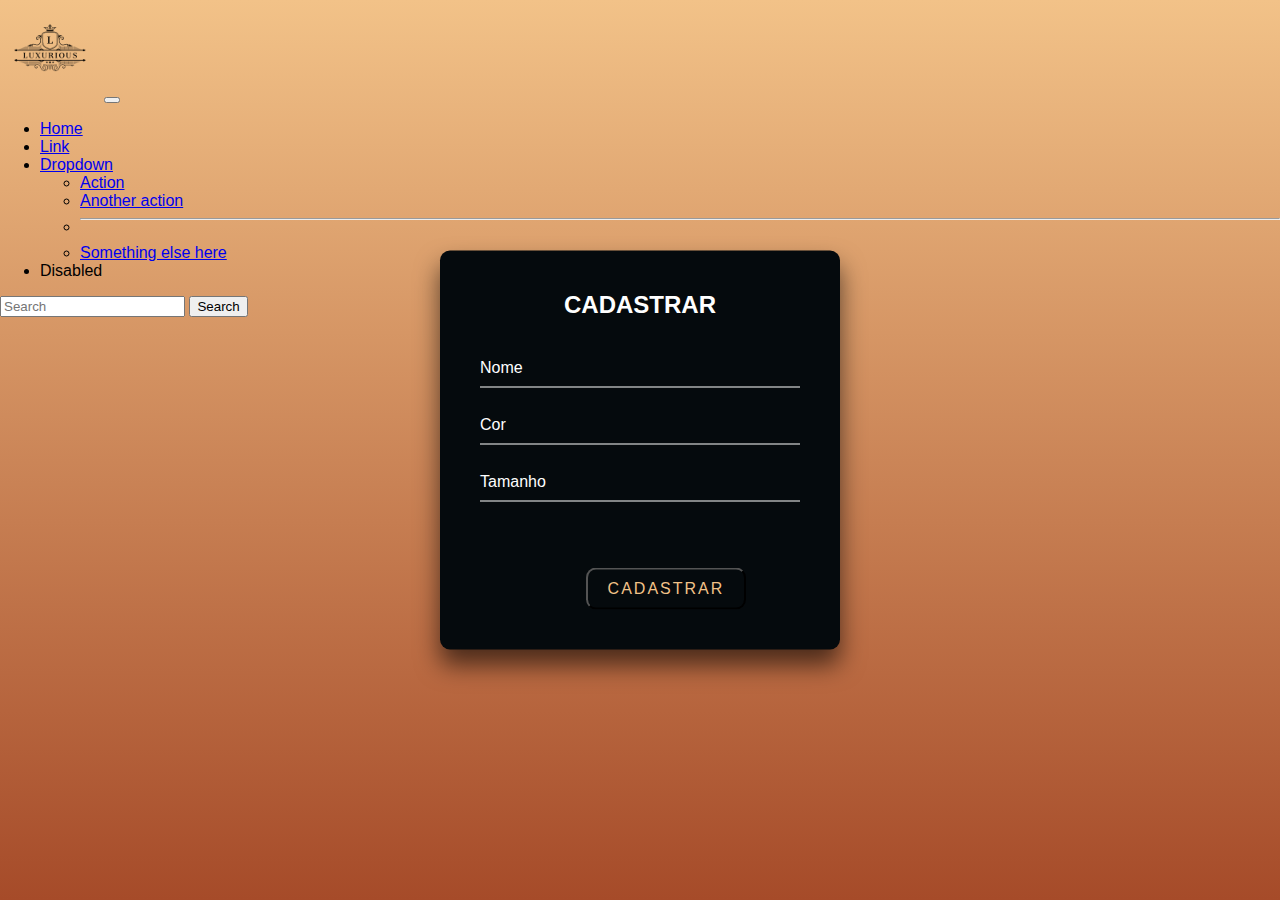
<file: web/index.html>
<!DOCTYPE html>
<html lang="pt-br">
<head>
    <meta charset="UTF-8">
    <meta http-equiv="X-UA-Compatible" content="IE=edge">
    <meta name="viewport" content="width=device-width, initial-scale=1.0">
    <title>Tela Login</title>
    <link rel="stylesheet" href="roupa/css/style.css">
    <link href="https://cdn.jsdelivr.net/npm/bootstrap@5.2.3/dist/css/bootstrap.min.css" rel="stylesheet" integrity="sha384-rbsA2VBKQhggwzxH7pPCaAqO46MgnOM80zW1RWuH61DGLwZJEdK2Kadq2F9CUG65" crossorigin="anonymous">
    <script src="https://cdn.freecodecamp.org/testable-projects-fcc/v1/bundle.js"></script>
  
</head>
<body>

  <!--Navbar-->
  <nav class="navbar navbar-expand-lg navbar-transparent">
    <div class="container-fluid">
      <a class="navbar-brand" href="#"><img src="luxurious.png" width="100px"></a>
      <button class="navbar-toggler" type="button" data-bs-toggle="collapse" data-bs-target="#navbarSupportedContent" aria-controls="navbarSupportedContent" aria-expanded="false" aria-label="Toggle navigation">
        <span class="navbar-toggler-icon"></span>
      </button>
      <div class="collapse navbar-collapse" id="navbarSupportedContent">
        <ul class="navbar-nav me-auto mb-2 mb-lg-0">
          <li class="nav-item">
            <a class="nav-link active" aria-current="page" href="index.html">Home</a>
          </li>
          <li class="nav-item">
            <a class="nav-link" href="#">Link</a>
          </li>
          <li class="nav-item dropdown">
            <a class="nav-link dropdown-toggle" href="#" role="button" data-bs-toggle="dropdown" aria-expanded="false">
              Dropdown
            </a>
            <ul class="dropdown-menu">
              <li><a class="dropdown-item" href="#">Action</a></li>
              <li><a class="dropdown-item" href="#">Another action</a></li>
              <li><hr class="dropdown-divider"></li>
              <li><a class="dropdown-item" href="#">Something else here</a></li>
            </ul>
          </li>
          <li class="nav-item">
            <a class="nav-link disabled">Disabled</a>
          </li>
        </ul>
        <form class="d-flex" role="search">
          <input class="form-control me-2" type="search" placeholder="Search" aria-label="Search">
          <button class="btn btn-outline-success" type="submit">Search</button>
        </form>
      </div>
    </div>
  </nav>
  <!--Fim do navbar-->

    <div class="login-box">
        <h2>CADASTRAR</h2>
        <form>
          <div class="box-usuario">
            <input type="text" name="nome" required>
            <label>Nome</label>
          </div>
          <br>
          <div class="box-usuario">
            <input type="text" name="cor" required>
            <label>Cor</i></label>
          </div>
          <br>
          <div class="box-usuario">
            <input type="text" name="tamanho" required>
            <label>Tamanho</i></label>
          </div>
          <br>
        
          <br>
       
          <div class="enviar">
            <button type="submit">
              <span></span>
              <span></span>
              <span></span>
              <span></span>
              CADASTRAR
            </button>
          </div>
        </form> 
          
        </div>
       
    </div>
  </body>
</html>
</file>
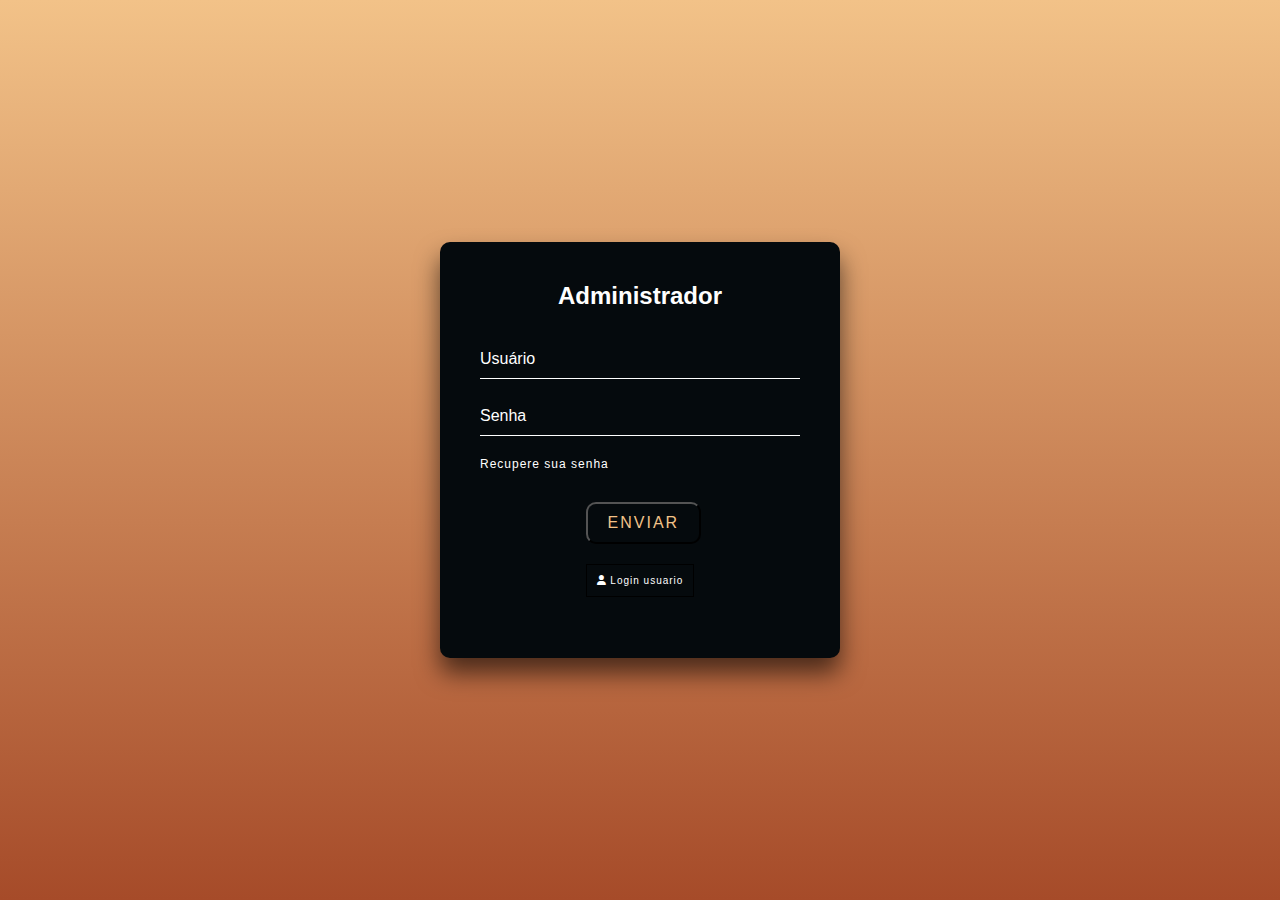
<file: web/loginAdm.html>
<!DOCTYPE html>
<html lang="en">
<head>
    <meta charset="UTF-8">
    <meta http-equiv="X-UA-Compatible" content="IE=edge">
    <meta name="viewport" content="width=device-width, initial-scale=1.0">
    <title>ADiMINISTRADOR</title>
    <link rel="stylesheet" href="roupa/css/style.css">
    <link href="https://cdn.jsdelivr.net/npm/bootstrap@5.2.3/dist/css/bootstrap.min.css" rel="stylesheet" integrity="sha384-rbsA2VBKQhggwzxH7pPCaAqO46MgnOM80zW1RWuH61DGLwZJEdK2Kadq2F9CUG65" crossorigin="anonymous">
    <script src="https://cdn.freecodecamp.org/testable-projects-fcc/v1/bundle.js"></script>
    
  
</head>
<body>
    <div class="login-box">
        <h2>Administrador</h2>
        <form>
          <div class="box-usuario">
            <input type="text" name="nome" required>
            <label>Usuário</label>
          </div>
          <br>
          <div class="box-usuario">
            <input type="text" name="senha" required>
            
            <label>Senha</label>
          </div>
          <br>
          <div class="forgot-senha">
            <a href="#">Recupere sua senha</a>
          </div>
          <div class="enviar">
            <button type="submit">
              <span></span>
              <span></span>
              <span></span>
              <span></span>
              ENVIAR
            </button>
          </div>
        </form>
        <div class="footer">
          <div class="campo-social">
            <div class="campo-social-google">
                <a href="index.html">
                <i class="fa-solid fa-user"></i> Login usuario
              </a>
            </div>
          </div>
        </div>
       
    </div>
  </body>
</html>
</file>
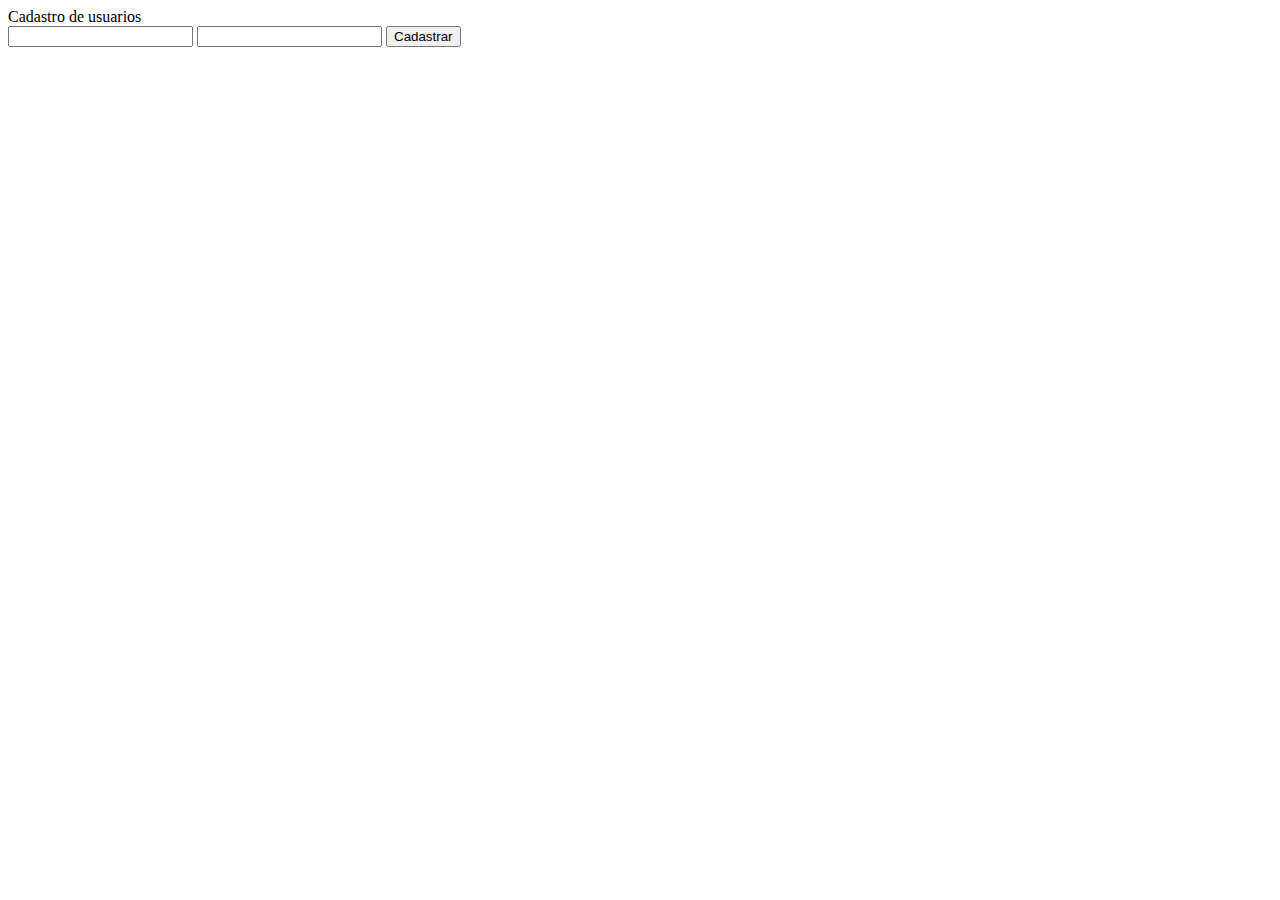
<file: web/roupa/cadastro.html>
<!DOCTYPE html>
<!--
Click nbfs://nbhost/SystemFileSystem/Templates/Licenses/license-default.txt to change this license
Click nbfs://nbhost/SystemFileSystem/Templates/JSP_Servlet/Html.html to edit this template
-->
<html>
    <head>
        <title>TODO supply a title</title>
        <meta charset="UTF-8">
        <meta name="viewport" content="width=device-width, initial-scale=1.0">
    </head>
    <body>
        <div>Cadastro de usuarios</div>



        <form action="cadastrar.jsp" method="get">
            <input type="text" name="login">
            <input type="text" name="senha">
            <input type="submit" value="Cadastrar">
        </form>
    </body>
</html>
</file>
<file: web/roupa/css/style.css>
@import url(https://cdnjs.cloudflare.com/ajax/libs/font-awesome/6.0.0-beta2/css/all.min.css);

html {
    height: 100%
  }
  
  body {
    margin: 0;
    padding: 0;
    font-family: sans-serif;
    background: linear-gradient(#F2C288, #A64B29);
  }
  
  .login-box {
    position: absolute;
    top: 50%;
    left: 50%;
    transform: translate(-50%, -50%);
    width: 400px;
    padding: 40px;
    background: #050A0D;
    box-sizing: border-box;
    box-shadow: 0 15px 25px rgba(0, 0, 0, 0.6);
    border-radius: 10px;
  }
  .login-box h2 {
    margin: 0 0 30px;
    padding: 0;
    text-align: center;
    color: #fff;
  }
  .login-box .box-usuario {
    position: relative;
  }

  .login-box .box-usuario input {
    width: 100%;
    padding: 10px 0;
    border: none;
    background: transparent;
    border-bottom: 1px solid #fff;
    font-size: 16px;
    outline: none;
    color: #fff;
  }

  .login-box .box-usuario label {
    position: absolute;
    top: 0;
    left: 0;
    padding: 10px 0;
    font-size: 16px;
    color: #fff;
    pointer-events: none;
    transition: 0.5s;
  }

  .login-box .box-usuario input:focus ~ label,
.login-box .box-usuario input:valid ~ label {
  top: -20px;
  left: 0;
  color: #fbfbfb;
  font-size: 12px;
}

.forgot-senha a {
    font-size: 12px;
    color: #fff;
    letter-spacing: 1px;
    text-decoration: none;
  }

  .forgot-senha a:hover {
    color: #03e9f4;
    transition: 0.5s;
  }

  .enviar button {
    position: relative;
    display: inline-block;
    padding: 10px 20px;
    color: #F2C288;
    font-size: 16px;
    text-decoration: none;
    text-transform: uppercase;
    overflow: hidden;
    transition: 0.5s;
    left: 33%;
    margin-top: 30px;
    letter-spacing: 2px;
    background-color: #050A0D;
    border-radius: 10px;
    
  }

  .enviar button:hover {
    background: #050A0D;
    color: rgb(255, 255, 255);
    border-radius: 2px;
    box-shadow: 0 0 5px #F2C288 , 0 0 25px #F2C288, 0 0 50px #F2C288, 0 0 100px #F2C288;
  }
  
  .enviar button span {
    position: absolute;
    display: block;
  }

  .enviar button span:nth-child(1) {
    top: 0;
    left: -100%;
    width: 100%;
    height: 2px;
    background: linear-gradient(90deg, transparent, #F2C288);
    animation: btn-anim1 1s linear infinite;
  }
  
  @keyframes btn-anim1 {
    0% {
      left: -100%;
    }
    50%,100% {
      left: 100%;
    }
  }
  
  .enviar button span:nth-child(2) {
    top: -100%;
    right: 0;
    width: 2px;
    height: 100%;
    background: linear-gradient(180deg, transparent, #F2C288);
    animation: btn-anim2 1s linear infinite;
    animation-delay: .25s
  }
  
  @keyframes btn-anim2 {
    0% {
      top: -100%;
    }
    50%,100% {
      top: 100%;
    }
  }
  .enviar button span:nth-child(3) {
    bottom: 0;
    right: -100%;
    width: 100%;
    height: 2px;
    background: linear-gradient(270deg, transparent, #F2C288);
    animation: btn-anim3 1s linear infinite;
    animation-delay: .5s
  }
  
  @keyframes btn-anim3 {
    0% {
      right: -100%;
    }
    50%,100% {
      right: 100%;
    }
  }
  
  .enviar button span:nth-child(4) {
    bottom: -100%;
    left: 0;
    width: 2px;
    height: 100%;
    background: linear-gradient(360deg, transparent, #F2C288);
    animation: btn-anim4 1s linear infinite;
    animation-delay: .75s
  }
  
  @keyframes btn-anim4 {
    0% {
      bottom: -100%;
    }
    50%,100% {
      bottom: 100%;
    }
  }

  .footer .campo-social {
    padding: 6.5px;
    border-radius: 4px;
    cursor: pointer;
    font-size: 13px;
    width: 100%;
    margin-top: 16px;
  }

  .footer .campo-social a {
    text-decoration: none;
    color: #fff;
    font-size: 15px;
    letter-spacing: 1px;
  }
  
  .footer .campo-social-google {
    background: transparent;
    padding: 10px;
    border-radius: 2px;
    margin-bottom: 20px;
  }

  .footer {
    display: flex;
    flex-direction: row;
    text-align: center;
  }
  
  .footer span {
    color: #fff;
    font-size: 13px;
    text-align: center;
    margin-top: 20px;
  }
  

  .footer .campo-social a {
    text-decoration: none;
    color: #fff;
    font-size: 10px;
    letter-spacing: 1px;
    border: 1px solid black;
    padding: 10px;
  }
  
  .footer .campo-social-google {
    background: transparent;
    padding: 5px;
    border-radius: 2px;
    
    margin-bottom: 20px;
  }
  


  .footer .campo-social-google a:hover{
    padding: 10px;
    background: #050A0D;
    color: rgb(255, 255, 255);
    border-radius: 2px;
    box-shadow: 0 0 5px #F2C288 , 0 0 25px #F2C288, 0 0 50px #F2C288, 0 0 100px #F2C288;
    transition: 1s;
  }
</file>
